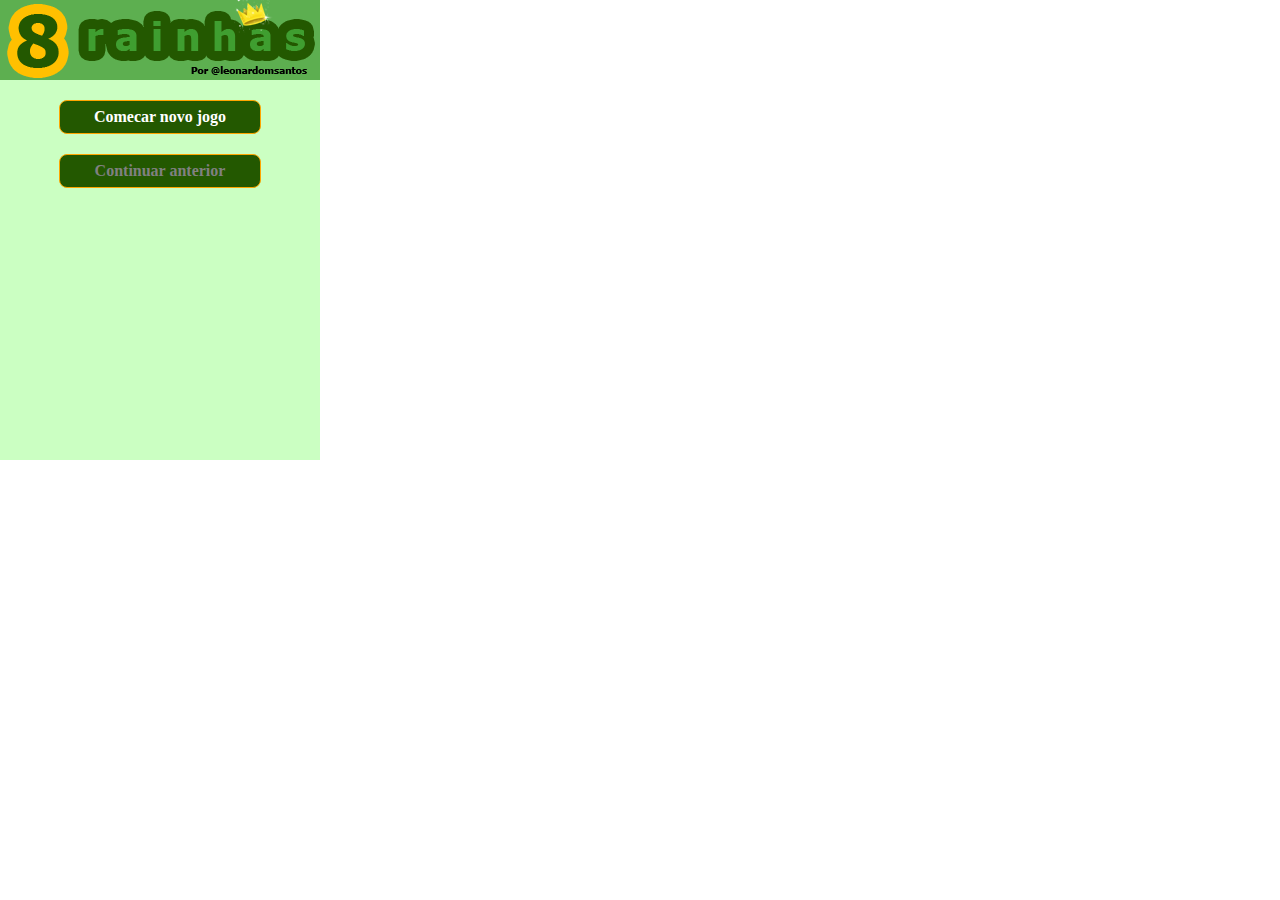
<file: WidgetOitoRainhas/index.html>
<!DOCTYPE html
PUBLIC "-//W3C//DTD XHTML 1.0 Transitional//EN"
"http://www.w3.org/TR/xhtml1/DTD/xhtml1-transitional.dtd">
<html>
<head>
	<link rel="stylesheet"type="text/css" href="css/estilo.css" />
	<script src="js/ScreenMenu.controller.js" type="text/javascript"></script>
	<script src="js/ScreenMenu.ui.js" type="text/javascript"></script>
	<script src="js/ScreenBoard.controller.js" type="text/javascript"></script>
	<script src="js/ScreenBoard.ui.js" type="text/javascript"></script>
	<script src="js/Widget.js" type="text/javascript"></script>
	<script src="js/Widget.Definitions.js" type="text/javascript"></script>
	<script src="js/Widget.Handler.js" type="text/javascript"></script>
	<script src="js/Widget.Messages.js" type="text/javascript"></script>
	<script src="js/Util.js" type="text/javascript"></script>
	<script src="js/Window.js" type="text/javascript"></script>
</head>
<body onload="Widget.init();">
	<div id="screenMenu" align="center">
		<div class="logo"></div>
		<div id="buttonStartGame" class="button"></div>
		<div id="buttonStartGameAgain" class="button"></div>
	</div>
	<div id="screenBoard">
		<div class="logo"></div>
		<div id="time"></div>
		
		
		<div id="board">
			<div id="c00" class="cell"></div>
			<div id="c01" class="cell"></div>
			<div id="c02" class="cell"></div>
			<div id="c03" class="cell"></div>
			<div id="c04" class="cell"></div>
			<div id="c05" class="cell"></div>
			<div id="c06" class="cell"></div>
			<div id="c07" class="cell"></div>
			<div id="c10" class="cell"></div>
			<div id="c11" class="cell"></div>
			<div id="c12" class="cell"></div>
			<div id="c13" class="cell"></div>
			<div id="c14" class="cell"></div>
			<div id="c15" class="cell"></div>
			<div id="c16" class="cell"></div>
			<div id="c17" class="cell"></div>
			<div id="c20" class="cell"></div>
			<div id="c21" class="cell"></div>
			<div id="c22" class="cell"></div>
			<div id="c23" class="cell"></div>
			<div id="c24" class="cell"></div>
			<div id="c25" class="cell"></div>
			<div id="c26" class="cell"></div>
			<div id="c27" class="cell"></div>
			
			
			<div id="c30" class="cell"></div>
			<div id="c31" class="cell"></div>
			<div id="c32" class="cell"></div>
			<div id="c33" class="cell"></div>
			<div id="c34" class="cell"></div>
			<div id="c35" class="cell"></div>
			<div id="c36" class="cell"></div>
			<div id="c37" class="cell"></div>
			
			
			<div id="c40" class="cell"></div>
			<div id="c41" class="cell"></div>
			<div id="c42" class="cell"></div>
			<div id="c43" class="cell"></div>
			<div id="c44" class="cell"></div>
			<div id="c45" class="cell"></div>
			<div id="c46" class="cell"></div>
			<div id="c47" class="cell"></div>
			
			
			<div id="c50" class="cell"></div>
			<div id="c51" class="cell"></div>
			<div id="c52" class="cell"></div>
			<div id="c53" class="cell"></div>
			<div id="c54" class="cell"></div>
			<div id="c55" class="cell"></div>
			<div id="c56" class="cell"></div>
			<div id="c57" class="cell"></div>
			
			
			<div id="c60" class="cell"></div>
			<div id="c61" class="cell"></div>
			<div id="c62" class="cell"></div>
			<div id="c63" class="cell"></div>
			<div id="c64" class="cell"></div>
			<div id="c65" class="cell"></div>
			<div id="c66" class="cell"></div>
			<div id="c67" class="cell"></div>
			
			
			<div id="c70" class="cell"></div>
			<div id="c71" class="cell"></div>
			<div id="c72" class="cell"></div>
			<div id="c73" class="cell"></div>
			<div id="c74" class="cell"></div>
			<div id="c75" class="cell"></div>
			<div id="c76" class="cell"></div>
			<div id="c77" class="cell"></div>
		</div>
	
		<div id="buttonRestart" class="button"></div>
		<div id="buttonSaveGame" class="button"></div>
		<div id="buttonMenu" class="button"></div>
		<div id="congratulations"></div>		
	</div>
</body>
</html>
</file>
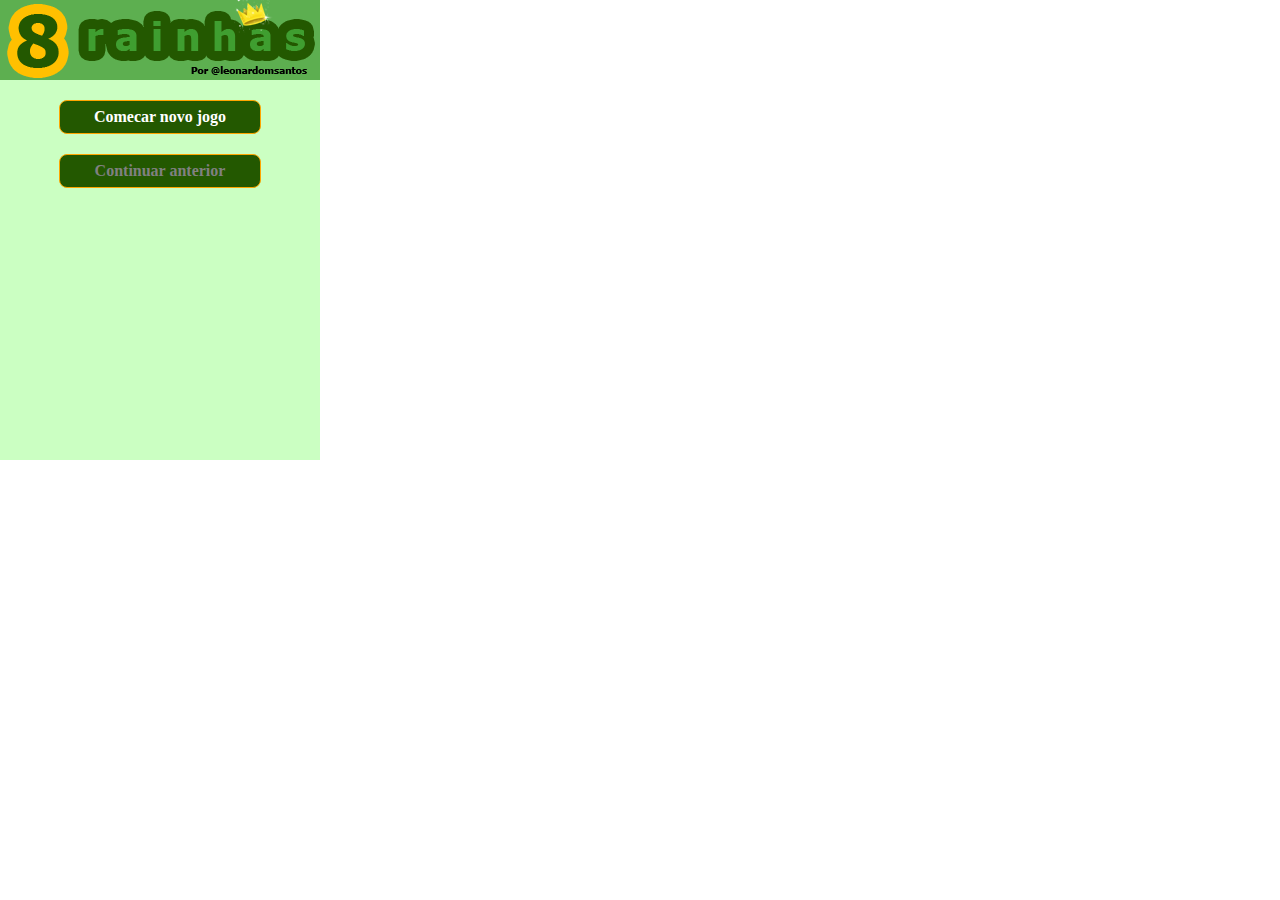
<file: WidgetOitoRainhas/bin/480x800 Dolfin/index.html>
<!DOCTYPE html
PUBLIC "-//W3C//DTD XHTML 1.0 Transitional//EN"
"http://www.w3.org/TR/xhtml1/DTD/xhtml1-transitional.dtd">
<html>
<head>
	<script type="text/javascript">window._networkAccess=false;</script>
	<script type="text/javascript" src="js/TouchWiz.0.93.js"></script>
	<link rel="stylesheet"type="text/css" href="css/estilo.css" />
	<script src="js/ScreenMenu.controller.js" type="text/javascript"></script>
	<script src="js/ScreenMenu.ui.js" type="text/javascript"></script>
	<script src="js/ScreenBoard.controller.js" type="text/javascript"></script>
	<script src="js/ScreenBoard.ui.js" type="text/javascript"></script>
	<script src="js/Widget.js" type="text/javascript"></script>
	<script src="js/Widget.Definitions.js" type="text/javascript"></script>
	<script src="js/Widget.Handler.js" type="text/javascript"></script>
	<script src="js/Widget.Messages.js" type="text/javascript"></script>
	<script src="js/Util.js" type="text/javascript"></script>
	<script src="js/Window.js" type="text/javascript"></script>
</head>
<body onload="Widget.init();">
	<div id="screenMenu" align="center">
		<div class="logo"></div>
		<div id="buttonStartGame" class="button"></div>
		<div id="buttonStartGameAgain" class="button"></div>
	</div>
	<div id="screenBoard">
		<div class="logo"></div>
		<div id="time"></div>
		
		
		<div id="board">
			<div id="c00" class="cell"></div>
			<div id="c01" class="cell"></div>
			<div id="c02" class="cell"></div>
			<div id="c03" class="cell"></div>
			<div id="c04" class="cell"></div>
			<div id="c05" class="cell"></div>
			<div id="c06" class="cell"></div>
			<div id="c07" class="cell"></div>
			<div id="c10" class="cell"></div>
			<div id="c11" class="cell"></div>
			<div id="c12" class="cell"></div>
			<div id="c13" class="cell"></div>
			<div id="c14" class="cell"></div>
			<div id="c15" class="cell"></div>
			<div id="c16" class="cell"></div>
			<div id="c17" class="cell"></div>
			<div id="c20" class="cell"></div>
			<div id="c21" class="cell"></div>
			<div id="c22" class="cell"></div>
			<div id="c23" class="cell"></div>
			<div id="c24" class="cell"></div>
			<div id="c25" class="cell"></div>
			<div id="c26" class="cell"></div>
			<div id="c27" class="cell"></div>
			
			
			<div id="c30" class="cell"></div>
			<div id="c31" class="cell"></div>
			<div id="c32" class="cell"></div>
			<div id="c33" class="cell"></div>
			<div id="c34" class="cell"></div>
			<div id="c35" class="cell"></div>
			<div id="c36" class="cell"></div>
			<div id="c37" class="cell"></div>
			
			
			<div id="c40" class="cell"></div>
			<div id="c41" class="cell"></div>
			<div id="c42" class="cell"></div>
			<div id="c43" class="cell"></div>
			<div id="c44" class="cell"></div>
			<div id="c45" class="cell"></div>
			<div id="c46" class="cell"></div>
			<div id="c47" class="cell"></div>
			
			
			<div id="c50" class="cell"></div>
			<div id="c51" class="cell"></div>
			<div id="c52" class="cell"></div>
			<div id="c53" class="cell"></div>
			<div id="c54" class="cell"></div>
			<div id="c55" class="cell"></div>
			<div id="c56" class="cell"></div>
			<div id="c57" class="cell"></div>
			
			
			<div id="c60" class="cell"></div>
			<div id="c61" class="cell"></div>
			<div id="c62" class="cell"></div>
			<div id="c63" class="cell"></div>
			<div id="c64" class="cell"></div>
			<div id="c65" class="cell"></div>
			<div id="c66" class="cell"></div>
			<div id="c67" class="cell"></div>
			
			
			<div id="c70" class="cell"></div>
			<div id="c71" class="cell"></div>
			<div id="c72" class="cell"></div>
			<div id="c73" class="cell"></div>
			<div id="c74" class="cell"></div>
			<div id="c75" class="cell"></div>
			<div id="c76" class="cell"></div>
			<div id="c77" class="cell"></div>
		</div>
	
		<div id="buttonRestart" class="button"></div>
		<div id="buttonSaveGame" class="button"></div>
		<div id="buttonMenu" class="button"></div>
		<div id="congratulations"></div>		
	</div>
</body>
</html>
</file>
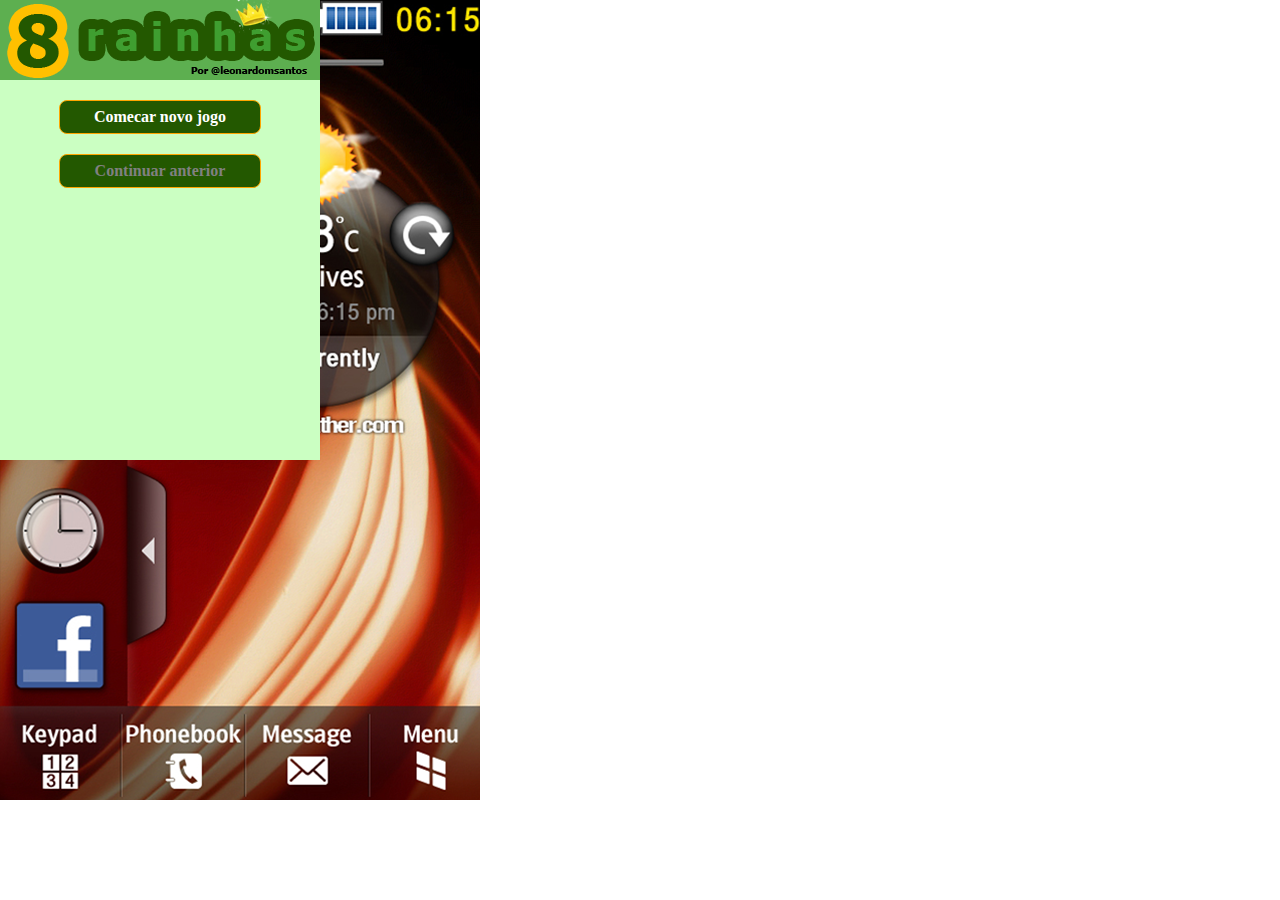
<file: WidgetOitoRainhas/bin/480x800 Dolfin/com.uievolution.widget.container.Jet.html>
<!DOCTYPE html><html><head><meta http-equiv="Content-Type" content="text/html;charset=utf-8" /><script type="text/javascript" src="js/TouchWiz.0.93.js"></script></head><body id="uie-emulator-framebody" style="background-image: url('com.uievolution.widget.background.Jet.png'); background-repeat: no-repeat; background-attachment:fixed;"><div id="uie-emulator-framediv" style="position: absolute; left: 0px; top: 0px"><iframe id="uie-emulator-frame" scrolling="no" frameborder="0" style="margin-left: 0px; margin-top: 0px; visibility: visible; left: 0px; top: 0px; padding: 0px" src="index.html" width="320px" height="460px"></iframe></div></body></html>
</file>
<file: WidgetOitoRainhas/css/estilo.css>
* { 
	margin:0 ; 
	padding: 0;	
}

#screenMenu {
	margin:0 ; 
	padding: 0;
	width: 320px;
	height: 460px;
	display: none;
	background: #CBFFC2;
}

#screenBoard {
	margin:0 ; 
	padding: 0;
	width: 320px;
	height: 460px;
	display: none;
}

#board {
	width: 320px;
	height: 320px;
	background-image: url("../images/board.png");
}

#buttonStartGame {
	width: 200px;
	margin-top: 20px
}
	
#buttonStartGameAgain {
	width: 200px;
	margin-top: 20px
}

#buttonMenu {
	width: 104px;
	float: left;
}

#buttonSaveGame {
	width: 105px;
	float: left;
}

#buttonRestart {
	width: 105px;
	float: left;
}

.button {
	background-color: #235800;
	margin: 0; 
	padding-top: 7px;
	padding-bottom: 7px;
	color: white;
	text-align: center;
	font-size: 16px;
	font-weight: bold;
	font-family: Tahoma;
	border-radius: 8px;
	border: 1px solid orange;
}

.buttonDisabled {
	background-color: #235800;
	margin: 0; 
	padding-top: 7px;
	padding-bottom: 7px;
	color: gray;
	text-align: center;
	font-size: 16px;
	font-weight: bold;
	font-family: Tahoma;
	border-radius: 8px;
	border: 1px solid orange;
}

.cell {
	width: 40px;
	height: 40px;
	float: left;	
}

.cellQueen {
	width: 40px;
	height: 40px;
	float: left;
	background-image: url("../images/coroa.png");
}

.cellDisable {
	width: 40px;
	height: 40px;
	float: left;
	background-image: url("../images/disable.png");
}

.logo {
	width: 320px;
	height: 80px;
	background-image: url("../images/logo.png");
}

#time {
	width: 314px;
	height: 14px;
	padding-top: 3px;
	padding-bottom: 3px;
	padding-right: 4px;
	background-color: #235800;
	color: white;
	text-align: right;
	font-size: 12px;
	font-family: Tahoma;
	border-radius: 8px;
	border: 1px orange solid;
}

#congratulations {
	position: absolute;
	top: 206px;
	left: 17px;
	width: 285px;
	height: 111px;
	display: none;
	background-color: #235800;
	border-radius: 8px;
	border: 1px orange solid;
	color: orange;
	text-align: center;
	font-size: 20px;
	font-family: Tahoma;
	font-weight: bold;
}
</file>
<file: WidgetOitoRainhas/bin/480x800 Dolfin/css/estilo.css>
* { 
	margin:0 ; 
	padding: 0;	
}

#screenMenu {
	margin:0 ; 
	padding: 0;
	width: 320px;
	height: 460px;
	display: none;
	background: #CBFFC2;
}

#screenBoard {
	margin:0 ; 
	padding: 0;
	width: 320px;
	height: 460px;
	display: none;
}

#board {
	width: 320px;
	height: 320px;
	background-image: url("../images/board.png");
}

#buttonStartGame {
	width: 200px;
	margin-top: 20px
}
	
#buttonStartGameAgain {
	width: 200px;
	margin-top: 20px
}

#buttonMenu {
	width: 104px;
	float: left;
}

#buttonSaveGame {
	width: 105px;
	float: left;
}

#buttonRestart {
	width: 105px;
	float: left;
}

.button {
	background-color: #235800;
	margin: 0; 
	padding-top: 7px;
	padding-bottom: 7px;
	color: white;
	text-align: center;
	font-size: 16px;
	font-weight: bold;
	font-family: Tahoma;
	border-radius: 8px;
	border: 1px solid orange;
}

.buttonDisabled {
	background-color: #235800;
	margin: 0; 
	padding-top: 7px;
	padding-bottom: 7px;
	color: gray;
	text-align: center;
	font-size: 16px;
	font-weight: bold;
	font-family: Tahoma;
	border-radius: 8px;
	border: 1px solid orange;
}

.cell {
	width: 40px;
	height: 40px;
	float: left;	
}

.cellQueen {
	width: 40px;
	height: 40px;
	float: left;
	background-image: url("../images/coroa.png");
}

.cellDisable {
	width: 40px;
	height: 40px;
	float: left;
	background-image: url("../images/disable.png");
}

.logo {
	width: 320px;
	height: 80px;
	background-image: url("../images/logo.png");
}

#time {
	width: 314px;
	height: 14px;
	padding-top: 3px;
	padding-bottom: 3px;
	padding-right: 4px;
	background-color: #235800;
	color: white;
	text-align: right;
	font-size: 12px;
	font-family: Tahoma;
	border-radius: 8px;
	border: 1px orange solid;
}

#congratulations {
	position: absolute;
	top: 206px;
	left: 17px;
	width: 285px;
	height: 111px;
	display: none;
	background-color: #235800;
	border-radius: 8px;
	border: 1px orange solid;
	color: orange;
	text-align: center;
	font-size: 20px;
	font-family: Tahoma;
	font-weight: bold;
}
</file>
